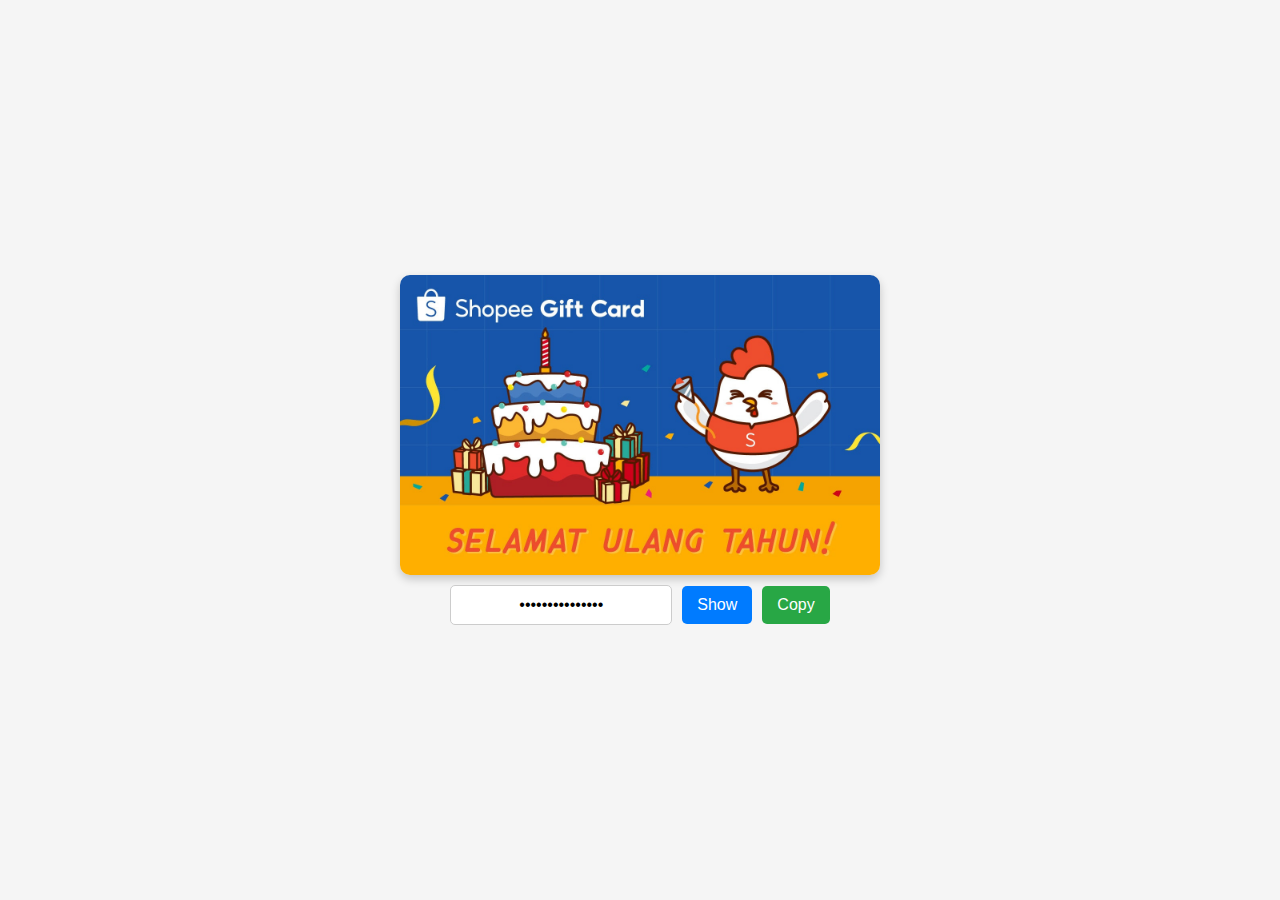
<file: gift.html>
<!DOCTYPE html>
<html lang="en">
<head>
  <meta charset="UTF-8">
  <meta name="viewport" content="width=device-width, initial-scale=1.0">
  <title>Kejutan</title>
  <style>
body, html {
  margin: 0;
  padding: 0;
  width: 100%;
  height: 100%;
  display: flex;
  justify-content: center; /* Menempatkan elemen secara horizontal di tengah */
  align-items: center; /* Menempatkan elemen secara vertikal di tengah */
  background-color: #f5f5f5; /* Warna latar belakang */
  font-family: Arial, sans-serif;
}

/* Gaya untuk gambar */
.center-container {
    display: flex;
    flex-direction: column;
    align-items: center;
}

.center-image {
  max-width: 40%; /* Pastikan gambar tidak lebih besar dari lebar layar */
  max-height: 100%; /* Pastikan gambar tidak lebih tinggi dari layar */
  border-radius: 10px; /* Opsional: Tambahkan border radius untuk estetika */
  box-shadow: 0 4px 10px rgba(0, 0, 0, 0.2); /* Opsional: Tambahkan bayangan */
}

.code-container {
    margin-top: 10px;
  display: flex;
  align-items: center;
  gap: 10px;
}

input[type="password"], input[type="text"] {
  width: 200px;
  padding: 10px;
  font-size: 1rem;
  border: 1px solid #ccc;
  border-radius: 5px;
  text-align: center;
  background-color: #fff;
}

button {
  padding: 10px 15px;
  font-size: 1rem;
  border: none;
  border-radius: 5px;
  cursor: pointer;
}

button:disabled {
  background-color: #ddd;
  cursor: not-allowed;
}

#show-button {
  background-color: #007bff;
  color: white;
}

#show-button:hover {
  background-color: #0056b3;
}

#copy-button {
  background-color: #28a745;
  color: white;
}

#copy-button:hover {
  background-color: #218838;
}

  </style>
</head>
<body>
  <div class="center-container">
    <img src="img/unnamed.jpg" alt="Centered Image" class="center-image">
    <div class="code-container">
      <input type="password" id="gift-code" value="SGV50MP107J92MJ" readonly>
      <button id="show-button">Show</button>
      <button id="copy-button" disabled>Copy</button>
    </div> 
  </div>
</body>
</html>

<script>
    document.addEventListener("DOMContentLoaded", function () {
  const giftCodeInput = document.getElementById("gift-code");
  const showButton = document.getElementById("show-button");
  const copyButton = document.getElementById("copy-button");

  // Tampilkan kode saat tombol "Show" ditekan
  showButton.addEventListener("click", () => {
    giftCodeInput.type = "text"; // Ubah tipe input jadi text
    showButton.disabled = true; // Nonaktifkan tombol "Show"
    copyButton.disabled = false; // Aktifkan tombol "Copy"
  });

  // Salin kode ke clipboard saat tombol "Copy" ditekan
  copyButton.addEventListener("click", () => {
    giftCodeInput.select(); // Pilih teks di input
    navigator.clipboard.writeText(giftCodeInput.value).then(() => {
      alert("Kode berhasil disalin!");
    });
  });
});

</script>
</file>
